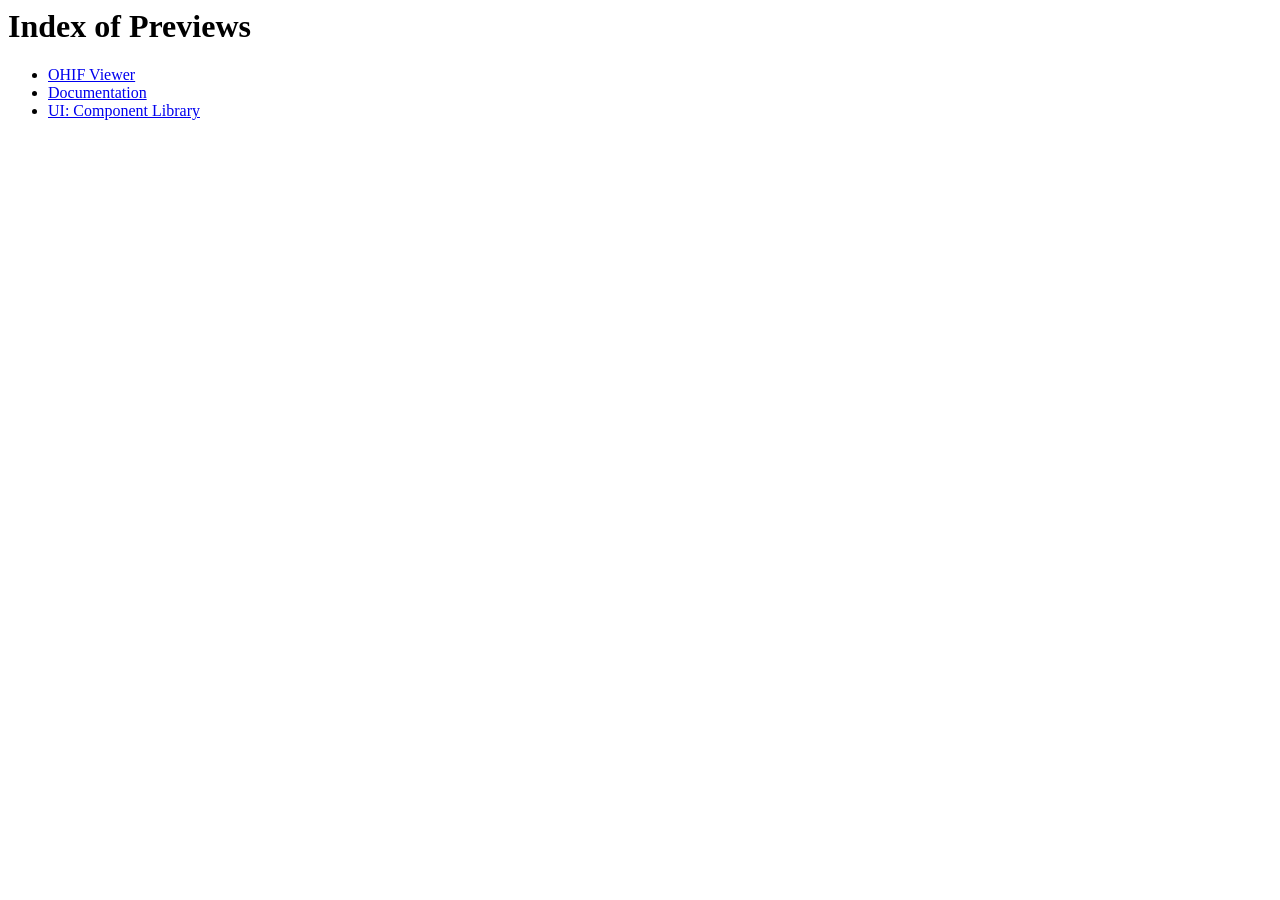
<file: ohif-viewer/.netlify/www/index.html>
<html>
  <head>
    <title>OHIF Viewer: Deploy Preview</title>
  </head>

  <body>
    <h1>Index of Previews</h1>

    <ul>
      <li>
        <a href="/pwa">OHIF Viewer</a>
      </li>
      <li>
        <a href="/docs">Documentation</a>
      </li>
      <li>
        <a href="/ui">UI: Component Library</a>
      </li>
    </ul>
  </body>
</html>
</file>
